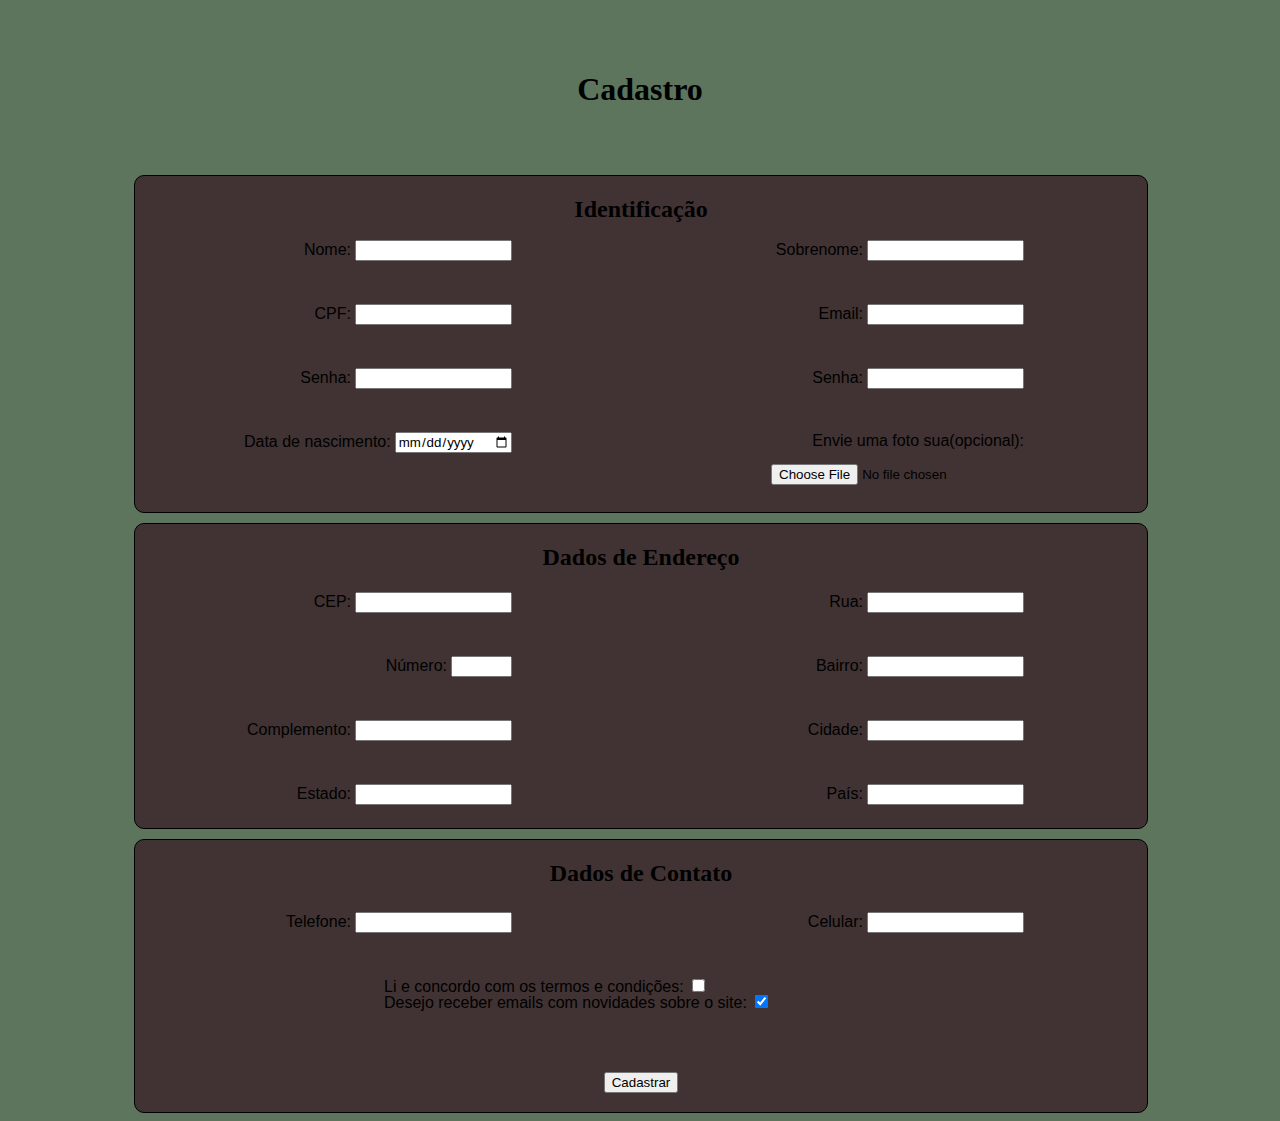
<file: index.html>
<!DOCTYPE html>

<html lang = "pt-BR">
    
    <head>
        <title>Cadastro</title>
        <meta http-equiv="X-UA-Compatible" content="IE=edge">
        <meta charset="utf-8"/>
        <meta name="viewport" content="width=device-width, initial-scale=1.0"/>

        <link rel="stylesheet" type="text/css" href="./estiloForm.css"/>
    </head>

    <body>
        
        <div>
            <h1 id = "Title">Cadastro</h1>
        </div>

        <div>

            <form>
                <div id = "Identification">

                    <h2>Identificação</h2>

                    <div id = "cnome" class="id">
                        <label for="nome">Nome:</label>
                        <input type="text" id = "nome" required/>
                    </div>

                    <div id="csobrenome" class="id">
                        <label for="sobrenome">Sobrenome:</label>
                        <input type="text" id = "sobrenome" required/><br><br>
                    </div>

                    <div id = "cCPF" class="id">
                        <label for="CPF">CPF:</label>
                        <input type="number" id="CPF" required/>
                    </div>

                    <div id = "cemail" class="id">
                        <label for="email">Email:</label>
                        <input type="email" id="email" required/><br><br>
                    </div>

                    <div id = "csenha" class="id">
                        <label for="senha">Senha:</label>
                        <input type="password" id="senha" required/>
                    </div>

                    <div id = "cresenha" class="id">
                        <label for="resenha">Senha:</label>
                        <input type="password" id="resenha" required/><br><br>
                    </div>

                    <div id = "cdate" class="id">
                        <label for="date">Data de nascimento:</label>
                        <input type="date" id="date" required/>
                    </div>

                    <div id = "cfoto" class="id">
                        <label for="foto">Envie uma foto sua(opcional):</label>
                    </div>

                    <div id = "cfotoi" class="id">
                        <input type="file" id="foto" accept=".jpeg, .jpg, .png"/><br><br>
                    </div>

                </div>

                <div id = "Addres">

                    <h2>Dados de Endereço</h2>

                    <div id = "ccep" class="add">
                        <label for="cep">CEP:</label>
                        <input type="text" id = "cep" required/>
                    </div>

                    <div id = "cstreet" class="sdd0">
                        <label for="street">Rua:</label>
                        <input type="text" id = "street" required/><br><br>
                    </div>

                    <div id = "cnumber" class="add">
                        <label for="number">Número:</label>
                        <input type="number" id = "number" max = "99999" min = "1000"/>
                    </div>

                    <div id = "cneighborhood" class="add">
                        <label for="neighborhood">Bairro:</label>
                        <input type="text" id = "neighborhood" required/><br><br>
                    </div>

                    <div id = "ccomplement" class="add">
                        <label for="complement">Complemento:</label>
                        <input type="text" id = "complement" required/>
                    </div>

                    <div id = "ccity" class="add">
                        <label for="city">Cidade:</label>
                        <input type="text" id = "city" required/><br><br>
                    </div>

                    <div id = "cState" class="add">
                        <label for="State">Estado:</label>
                        <input list="States" id = "city" required/>
                        <datalist id="States">
                            <option value="AC">Acre</option>
                            <option value="AL">Alagoas</option>
                            <option value="AP">Amapá</option>
                            <option value="AM">Amazonas</option>
                            <option value="BA">Bahia</option>
                            <option value="CE">Ceará</option>
                            <option value="DF">Distrito Federal</option>
                            <option value="ES">Espírito Santo</option>
                            <option value="GO">Goiás</option>
                            <option value="MA">Maranhão</option>
                            <option value="MT">Mato Grosso</option>
                            <option value="MS">MATO Grosso do Sul</option>
                            <option value="MG">Minas Gerais</option>
                            <option value="PA">Pará</option>
                            <option value="PB">Paraíba</option>
                            <option value="PR">Paraná</option>
                            <option value="PE">Pernambuco</option>
                            <option value="PI">Piauí</option>
                            <option value="RJ">Rio de Janeiro</option>
                            <option value="RS">Rio Grande do Sul</option>
                            <option value="RN">Rio Grande do Norte</option>
                            <option value="RO">Rondônia</option>
                            <option value="RR">Roraima</option>
                            <option value="SC">Santa Catarina</option>
                            <option value="SP">São Paulo</option>
                            <option value="SE">Sergipe</option>
                            <option value="TO">Tocantins</option>
                        </datalist>
                    </div>

                    <div id = "ccountry" class="add">
                        <label for="country">País:</label>
                        <input type="text" id = "country" required/><br><br>
                    </div>

                </div>

                <div id = "Contact">
                
                    <h2>Dados de Contato</h2>

                    <div id = "ctelephone" class="cont">
                        <label for="telephone">Telefone:</label>
                        <input type="tel" id = "telephone" maxlength="13" minlength="10"/>
                    </div>

                    <div id = "ccelphone" class="cont">
                        <label for="celphone">Celular:</label>
                        <input type="tel" id = "celphone" maxlength="13" minlength="10" required/><br><br>
                    </div>

                    <div id = "ccheckbox1" class="cont">
                        <label for="terms">Li e concordo com os <a>termos e condições</a>:</label>
                        <input type="checkbox" id="terms" required/><br>
                    </div>
                    <div id = "ccheckbox2" class="cont">
                        <label for="infos">Desejo receber emails com novidades sobre o site:</label>
                        <input type="checkbox" id="infos" checked="checked"/><br><br>
                    </div>

                    <div id = "csubmit" class="cont">
                        <input type="submit" value="Cadastrar" id="button"/>
                    </div>

                </div>

            </form>

        </div>

    </body>

</html>
</file>
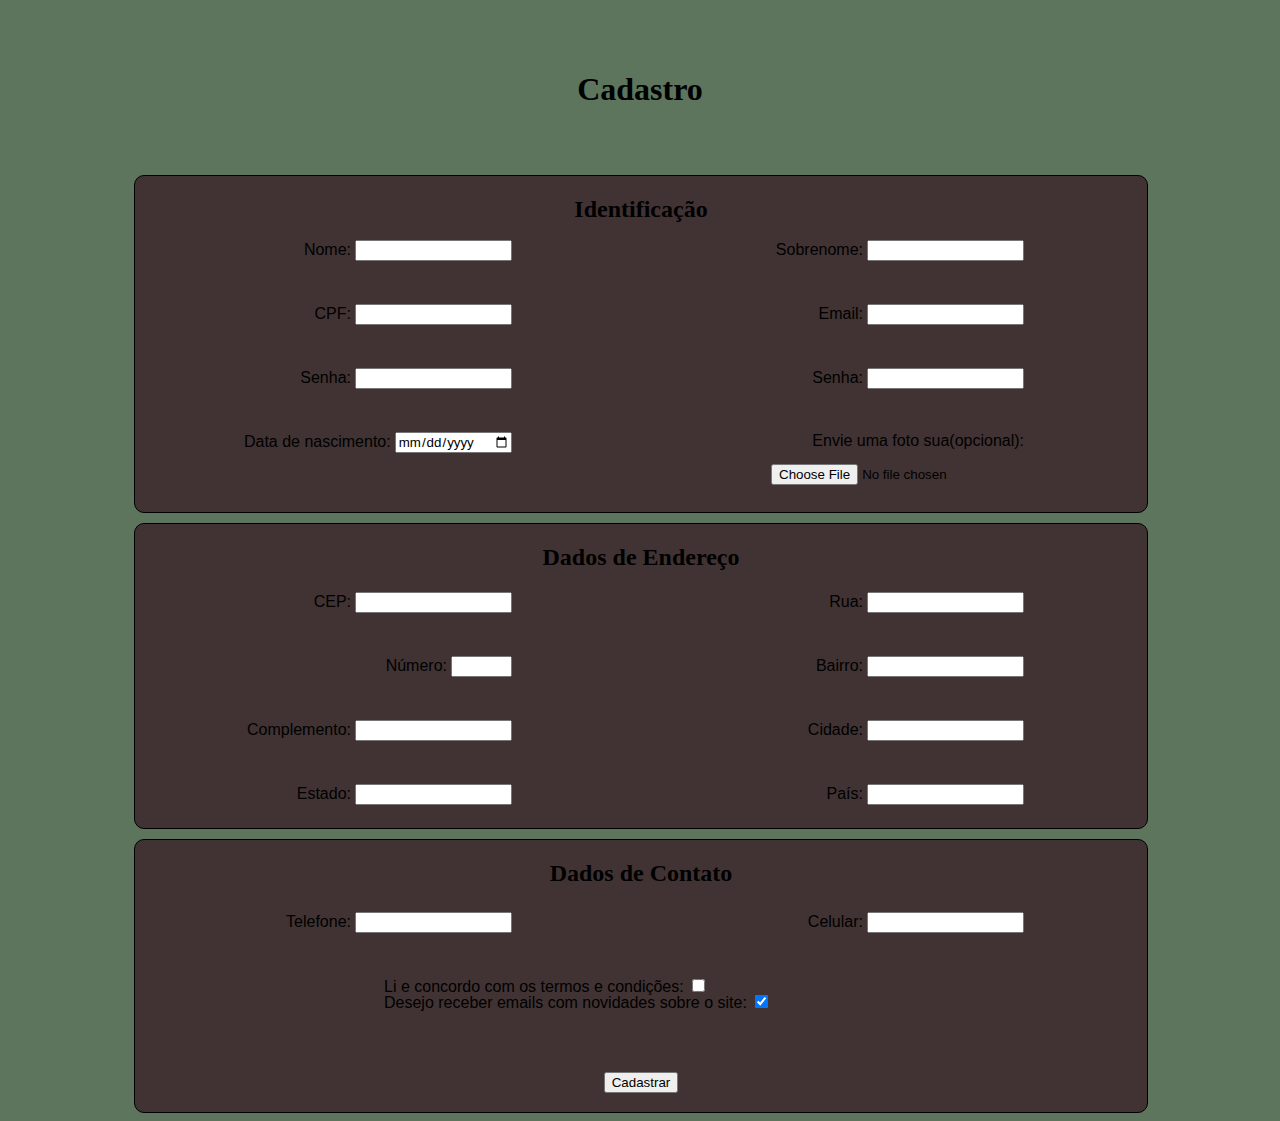
<file: Form.html>
<!DOCTYPE html>

<html lang = "pt-BR">
    
    <head>
        <title>Cadastro</title>
        <meta http-equiv="X-UA-Compatible" content="IE=edge">
        <meta charset="utf-8"/>
        <meta name="viewport" content="width=device-width, initial-scale=1.0"/>

        <link rel="stylesheet" type="text/css" href="./estiloForm.css"/>
    </head>

    <body>
        
        <div>
            <h1 id = "Title">Cadastro</h1>
        </div>

        <div>

            <form>
                <div id = "Identification">

                    <h2>Identificação</h2>

                    <div id = "cnome" class="id">
                        <label for="nome">Nome:</label>
                        <input type="text" id = "nome" required/>
                    </div>

                    <div id="csobrenome" class="id">
                        <label for="sobrenome">Sobrenome:</label>
                        <input type="text" id = "sobrenome" required/><br><br>
                    </div>

                    <div id = "cCPF" class="id">
                        <label for="CPF">CPF:</label>
                        <input type="number" id="CPF" required/>
                    </div>

                    <div id = "cemail" class="id">
                        <label for="email">Email:</label>
                        <input type="email" id="email" required/><br><br>
                    </div>

                    <div id = "csenha" class="id">
                        <label for="senha">Senha:</label>
                        <input type="password" id="senha" required/>
                    </div>

                    <div id = "cresenha" class="id">
                        <label for="resenha">Senha:</label>
                        <input type="password" id="resenha" required/><br><br>
                    </div>

                    <div id = "cdate" class="id">
                        <label for="date">Data de nascimento:</label>
                        <input type="date" id="date" required/>
                    </div>

                    <div id = "cfoto" class="id">
                        <label for="foto">Envie uma foto sua(opcional):</label>
                    </div>

                    <div id = "cfotoi" class="id">
                        <input type="file" id="foto" accept=".jpeg, .jpg, .png"/><br><br>
                    </div>

                </div>

                <div id = "Addres">

                    <h2>Dados de Endereço</h2>

                    <div id = "ccep" class="add">
                        <label for="cep">CEP:</label>
                        <input type="text" id = "cep" required/>
                    </div>

                    <div id = "cstreet" class="sdd0">
                        <label for="street">Rua:</label>
                        <input type="text" id = "street" required/><br><br>
                    </div>

                    <div id = "cnumber" class="add">
                        <label for="number">Número:</label>
                        <input type="number" id = "number" max = "99999" min = "1000"/>
                    </div>

                    <div id = "cneighborhood" class="add">
                        <label for="neighborhood">Bairro:</label>
                        <input type="text" id = "neighborhood" required/><br><br>
                    </div>

                    <div id = "ccomplement" class="add">
                        <label for="complement">Complemento:</label>
                        <input type="text" id = "complement" required/>
                    </div>

                    <div id = "ccity" class="add">
                        <label for="city">Cidade:</label>
                        <input type="text" id = "city" required/><br><br>
                    </div>

                    <div id = "cState" class="add">
                        <label for="State">Estado:</label>
                        <input list="States" id = "city" required/>
                        <datalist id="States">
                            <option value="AC">Acre</option>
                            <option value="AL">Alagoas</option>
                            <option value="AP">Amapá</option>
                            <option value="AM">Amazonas</option>
                            <option value="BA">Bahia</option>
                            <option value="CE">Ceará</option>
                            <option value="DF">Distrito Federal</option>
                            <option value="ES">Espírito Santo</option>
                            <option value="GO">Goiás</option>
                            <option value="MA">Maranhão</option>
                            <option value="MT">Mato Grosso</option>
                            <option value="MS">MATO Grosso do Sul</option>
                            <option value="MG">Minas Gerais</option>
                            <option value="PA">Pará</option>
                            <option value="PB">Paraíba</option>
                            <option value="PR">Paraná</option>
                            <option value="PE">Pernambuco</option>
                            <option value="PI">Piauí</option>
                            <option value="RJ">Rio de Janeiro</option>
                            <option value="RS">Rio Grande do Sul</option>
                            <option value="RN">Rio Grande do Norte</option>
                            <option value="RO">Rondônia</option>
                            <option value="RR">Roraima</option>
                            <option value="SC">Santa Catarina</option>
                            <option value="SP">São Paulo</option>
                            <option value="SE">Sergipe</option>
                            <option value="TO">Tocantins</option>
                        </datalist>
                    </div>

                    <div id = "ccountry" class="add">
                        <label for="country">País:</label>
                        <input type="text" id = "country" required/><br><br>
                    </div>

                </div>

                <div id = "Contact">
                
                    <h2>Dados de Contato</h2>

                    <div id = "ctelephone" class="cont">
                        <label for="telephone">Telefone:</label>
                        <input type="tel" id = "telephone" maxlength="13" minlength="10"/>
                    </div>

                    <div id = "ccelphone" class="cont">
                        <label for="celphone">Celular:</label>
                        <input type="tel" id = "celphone" maxlength="13" minlength="10" required/><br><br>
                    </div>

                    <div id = "ccheckbox1" class="cont">
                        <label for="terms">Li e concordo com os <a>termos e condições</a>:</label>
                        <input type="checkbox" id="terms" required/><br>
                    </div>
                    <div id = "ccheckbox2" class="cont">
                        <label for="infos">Desejo receber emails com novidades sobre o site:</label>
                        <input type="checkbox" id="infos" checked="checked"/><br><br>
                    </div>

                    <div id = "csubmit" class="cont">
                        <input type="submit" value="Cadastrar" id="button"/>
                    </div>

                </div>

            </form>

        </div>

    </body>

</html>
</file>
<file: estiloForm.css>
body{
    background-color: #5c755c
}

label{
    font-family: "Helvetica", sans-serif;
}

input{
    font-family: "Helvetica", sans-serif;
}

#button{
    cursor: pointer;
}

@media only screen and (max-width: 685px){
    #Title{
        height: 132px;
        position: relative;
        top: 50px;
        text-align: center;
        font-size: 2rem;
    }
    
    #Identification{
        background-color: #413333;
        width: 95%;
        margin-left: 2.5%;
        border: 1px solid #000000;
        border-radius: 10px;
        text-align: center;
    }
    
    .id{
        flex-wrap: wrap;
    }

    
    #Addres{
        background-color: #413333;
        width: 95%;
        margin-left: 2.5%;
        border: 1px solid #000000;
        border-radius: 10px;
        margin-top: 10px;
        margin-bottom: 10px;
        text-align: center;
    }

    .add{
        flex-wrap: wrap;
    }
    
    #Contact{
        background-color: #413333;
        width: 95%;
        margin-left: 2.5%;
        border: 1px solid #000000;
        border-radius: 10px;
        text-align: center;
    }

    .cont{
        flex-wrap: wrap;
    }

    #csubmit{
        padding: 5px;
    }

}

@media only screen and (min-width: 685px){
    #Title{
        height: 132px;
        position: relative;
        top: 50px;
        text-align: center;
        font-size: 2rem;
    }
    
    #Identification{
        background-color: #413333;
        width: 90%;
        margin-left: 5%;
        border: 1px solid #000000;
        border-radius: 10px;
        height: 21rem;
        text-align: center;
    }
    
    #cnome{
        position: absolute;
        right: 50%;
        top: 15rem;
    }
    
    #csobrenome{
        position: absolute;
        right: 10%;
        top: 15rem;
    }
    
    #cCPF{
        position: absolute;
        right: 50%;
        top: 19rem;
    }
    
    #cemail{
        position: absolute;
        right: 10%;
        top: 19rem;
    }
    
    #csenha{
        position: absolute;
        right: 50%;
        top: 23rem;
    }
    
    #cresenha{
        position: absolute;
        right: 10%;
        top: 23rem;
    }
    
    #cdate{
        position: absolute;
        right: 50%;
        top: 27rem;
    }
    
    #cfoto{
        position: absolute;
        right: 10%;
        top: 27rem;
    }
    #cfotoi{
        position: absolute;
        right: 10%;
        top: 29rem;
    }
    
    #Addres{
        background-color: #413333;
        width: 90%;
        margin-left: 5%;
        border: 1px solid #000000;
        border-radius: 10px;
        margin-top: 10px;
        margin-bottom: 10px;
        text-align: center;
        height: 19rem;
    }
    
    #ccep{
        position: absolute;
        right: 50%;
        top: 37rem;
    }
    
    #cstreet{
        position: absolute;
        right: 10%;
        top: 37rem;
    }
    
    #cnumber{
        position: absolute;
        right: 50%;
        top: 41rem;
    }
    
    #cneighborhood{
        position: absolute;
        right: 10%;
        top: 41rem;
    }
    
    #ccomplement{
        position: absolute;
        right: 50%;
        top: 45rem;
    }
    
    #ccity{
        position: absolute;
        right: 10%;
        top: 45rem;
    }
    
    #cState{
        position: absolute;
        right: 50%;
        top: 49rem;
    }
    
    #ccountry{
        position: absolute;
        right: 10%;
        top: 49rem;
    }
    
    #Contact{
        background-color: #413333;
        width: 90%;
        margin-left: 5%;
        border: 1px solid #000000;
        border-radius: 10px;
        text-align: center;
        height: 17rem;
    }

    #ctelephone{
        position: absolute;
        right: 50%;
        top: 57rem;
    }
    
    #ccelphone{
        position: absolute;
        right: 10%;
        top: 57rem;
    }
    
    #ccheckbox1{
        position: absolute;
        left: 30%;
        top: 61rem;
    }
    #ccheckbox2{
        position: absolute;
        left: 30%;
        top: 62rem;
    }
    
    #csubmit{
        display: flex;
        flex-direction: row;
        justify-content: center;
        align-items: center;
        position: relative;
        top: 10rem;
        padding: 5px;
    }
}

@media only screen and (min-width: 1000px){
    #Title{
        height: 132px;
        position: relative;
        top: 50px;
        text-align: center;
        font-size: 2rem;
    }
    
    #Identification{
        background-color: #413333;
        width: 80%;
        margin-left: 10%;
        border: 1px solid #000000;
        border-radius: 10px;
        height: 21rem;
        text-align: center;
    }
    
    #cnome{
        position: absolute;
        right: 60%;
        top: 15rem;
    }
    
    #csobrenome{
        position: absolute;
        right: 20%;
        top: 15rem;
    }
    
    #cCPF{
        position: absolute;
        right: 60%;
        top: 19rem;
    }
    
    #cemail{
        position: absolute;
        right: 20%;
        top: 19rem;
    }
    
    #csenha{
        position: absolute;
        right: 60%;
        top: 23rem;
    }
    
    #cresenha{
        position: absolute;
        right: 20%;
        top: 23rem;
    }
    
    #cdate{
        position: absolute;
        right: 60%;
        top: 27rem;
    }
    
    #cfoto{
        position: absolute;
        right: 20%;
        top: 27rem;
    }
    #cfotoi{
        position: absolute;
        right: 20%;
        top: 29rem;
    }
    
    #Addres{
        background-color: #413333;
        width: 80%;
        margin-left: 10%;
        border: 1px solid #000000;
        border-radius: 10px;
        margin-top: 10px;
        margin-bottom: 10px;
        text-align: center;
        height: 19rem;
    }
    
    #ccep{
        position: absolute;
        right: 60%;
        top: 37rem;
    }
    
    #cstreet{
        position: absolute;
        right: 20%;
        top: 37rem;
    }
    
    #cnumber{
        position: absolute;
        right: 60%;
        top: 41rem;
    }
    
    #cneighborhood{
        position: absolute;
        right: 20%;
        top: 41rem;
    }
    
    #ccomplement{
        position: absolute;
        right: 60%;
        top: 45rem;
    }
    
    #ccity{
        position: absolute;
        right: 20%;
        top: 45rem;
    }
    
    #cState{
        position: absolute;
        right: 60%;
        top: 49rem;
    }
    
    #ccountry{
        position: absolute;
        right: 20%;
        top: 49rem;
    }
    
    #Contact{
        background-color: #413333;
        width: 80%;
        margin-left: 10%;
        border: 1px solid #000000;
        border-radius: 10px;
        text-align: center;
        height: 17rem;
    }

    #ctelephone{
        position: absolute;
        right: 60%;
        top: 57rem;
    }
    
    #ccelphone{
        position: absolute;
        right: 20%;
        top: 57rem;
    }
    
    #ccheckbox1{
        position: absolute;
        left: 30%;
        top: 61rem;
    }
    #ccheckbox2{
        position: absolute;
        left: 30%;
        top: 62rem;
    }
    
    #csubmit{
        display: flex;
        flex-direction: row;
        justify-content: center;
        align-items: center;
        position: relative;
        top: 10rem;
        padding: 5px;
    }
}
</file>
